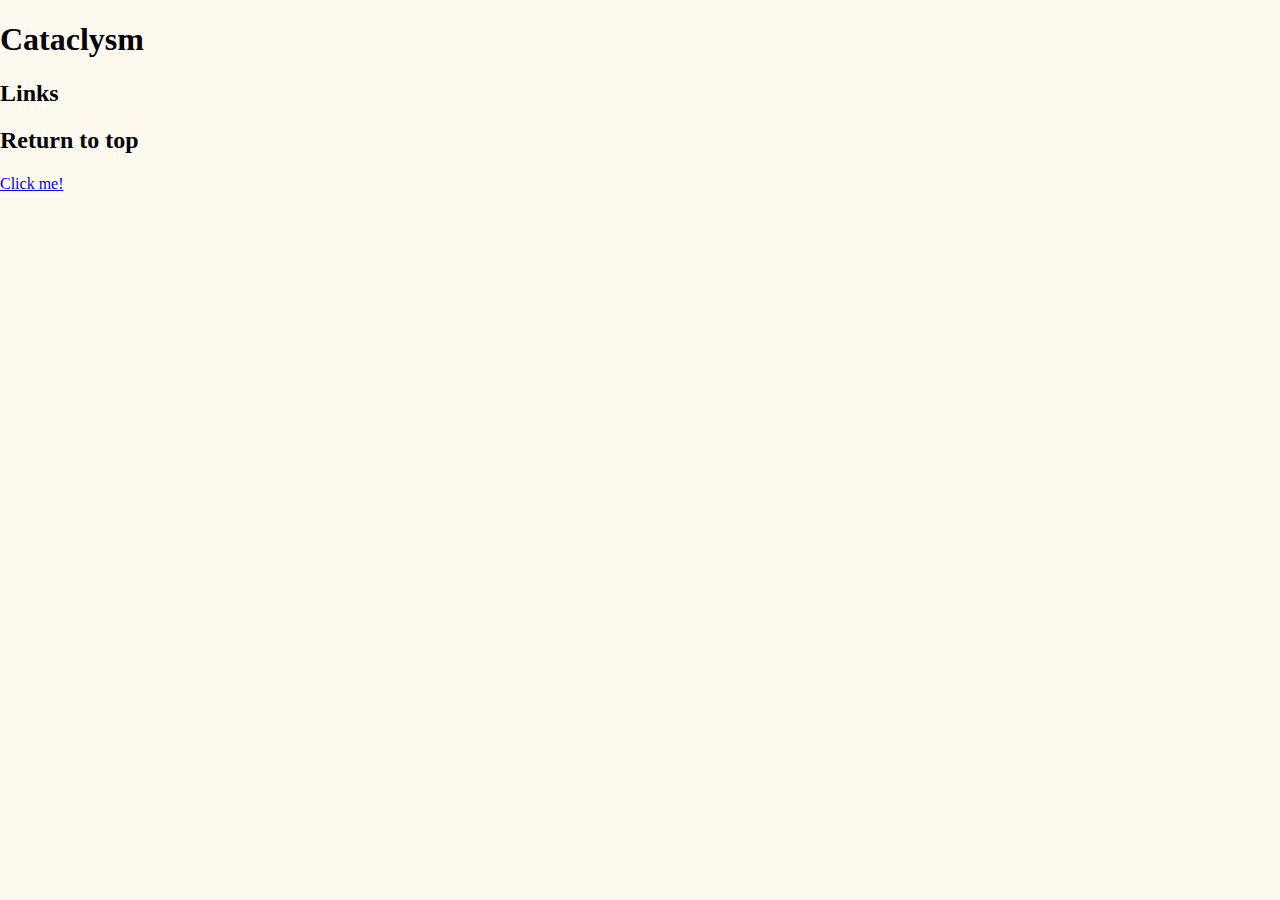
<file: index.html>
<!doctype html>
<html class="no-js" lang="en">

<head>
  <meta charset="utf-8">
  <title>Cataclysm</title>
  <meta name="description" content="Cataclysm, an original story by cymbers">
  <meta name="viewport" content="width=device-width, initial-scale=1">

  <meta property="og:title" content="">
  <meta property="og:type" content="">
  <meta property="og:url" content="">
  <meta property="og:image" content="">

  <link rel="manifest" href="site.webmanifest">
  <link rel="apple-touch-icon" href="icon.png">
  <!-- Place favicon.ico in the root directory -->

  <link rel="stylesheet" href="css/normalize.css">
  <link rel="stylesheet" href="css/main.css">

  <meta name="theme-color" content="#fafafa">
</head>

<body>
  <h1 id="top-of-page">Cataclysm</h1>
  
    <h2>Links</h2>
    <h2>Return to top</h2>
    <a href="#top-of-page">Click me!</a>

  <script src="js/main.js"></script>
</body>

</html>
</file>
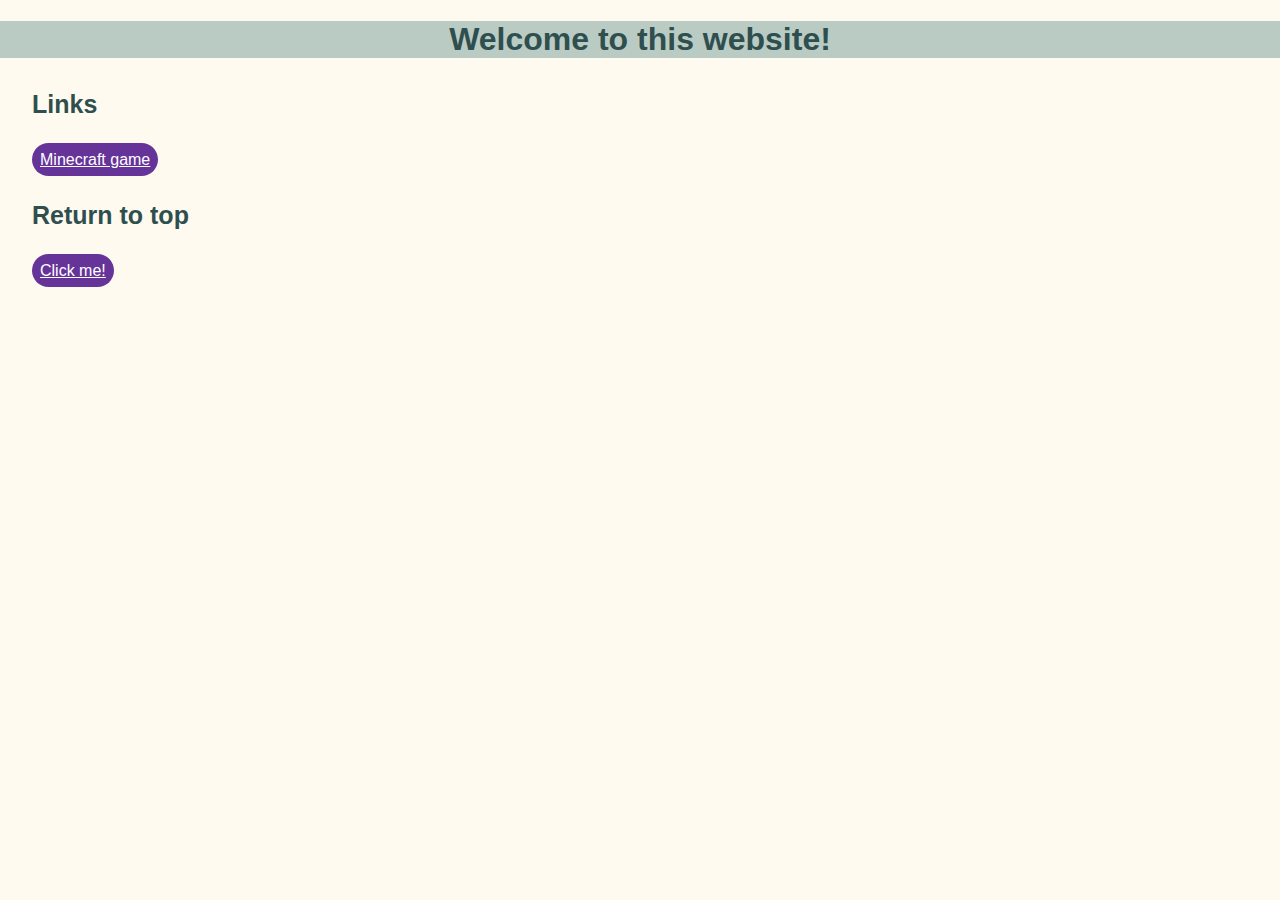
<file: cataclysm/index.html>
<!doctype html>
<html class="no-js" lang="en">

<head>
  <meta charset="utf-8">
  <title>Cataclysm</title>
  <meta name="description" content="This site will serve as the hub for many sub responsive layouts">
  <meta name="viewport" content="width=device-width, initial-scale=1">

  <meta property="og:title" content="">
  <meta property="og:type" content="">
  <meta property="og:url" content="">
  <meta property="og:image" content="">

  <link rel="manifest" href="site.webmanifest">
  <link rel="apple-touch-icon" href="icon.png">
  <!-- Place favicon.ico in the root directory -->

  <link rel="stylesheet" href="css/normalize.css">
  <link rel="stylesheet" href="css/main.css">

  <meta name="theme-color" content="#fafafa">
</head>

<body>
  <h1 id="top-of-page">Welcome to this website!</h1>
  
    <h2>Links</h2>
    <a href="https://minecraft.net/en-us" target="_blank"> Minecraft game</a>
    <h2>Return to top</h2>
    <a href="#top-of-page">Click me!</a>

  <script src="js/main.js"></script>
</body>

</html>
</file>
<file: css/main.css>
/* Place CSS styles here */
html {
    scroll-behavior: smooth;
}

body {
    background-color: floralwhite;
}
</file>
<file: cataclysm/css/main.css>
/* Place CSS styles here */
html {
    scroll-behavior: smooth;
}

body {
    background-color: floralwhite;
}
h1{
    text-align: center;
    font-family: 'Segoe UI', Tahoma, Geneva, Verdana, sans-serif;
    color:darkslategray;
    background-color: rgb(186, 203, 196);
}

p{
    margin: 10pt;
    font-family: 'Segoe UI', Tahoma, Geneva, Verdana, sans-serif;
    text-align: center;
    color:rebeccapurple;

}

h2 {
    font-size: 25px;
    text-align: left;
    font-family: 'Segoe UI', Tahoma, Geneva, Verdana, sans-serif;
    color: darkslategray;
    margin: 2.5%;
}

h3 {
    text-align: center;
    margin: 0 auto;
    font-family: 'Segoe UI', Tahoma, Geneva, Verdana, sans-serif;
    color: darkslategray;
}

ul {
    font-family: 'Segoe UI', Tahoma, Geneva, Verdana, sans-serif;
    color:rebeccapurple;
   
}

a {
    background-color:rebeccapurple;
    padding: .5em;
    font-family: 'Segoe UI', Tahoma, Geneva, Verdana, sans-serif;
    color:white;
    border-radius: 25px;
    margin-left: 2.5%;
    
}
</file>
